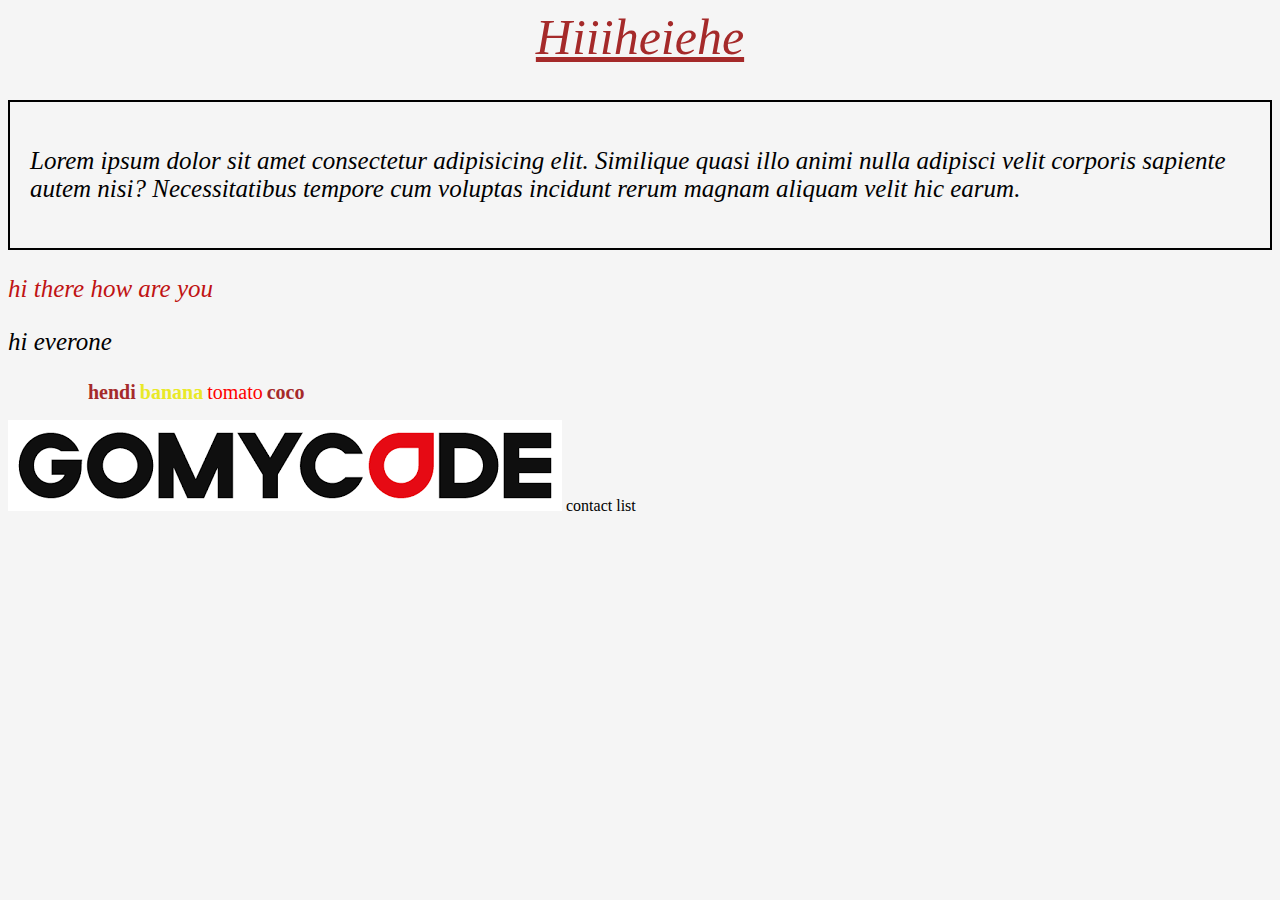
<file: index.html>
<html lang="en">
<head>
    <meta charset="UTF-8">
    <meta name="viewport" content="width=device-width, initial-scale=1.0">
    <link rel="stylesheet" href="style.css">
    <title>first</title>
</head>
<body>
    <h1>hiiiheiehe</h1>
    <section>
        <p>Lorem ipsum dolor sit amet consectetur adipisicing elit. Similique quasi illo animi nulla adipisci velit corporis sapiente autem nisi? Necessitatibus tempore cum voluptas incidunt rerum magnam aliquam velit hic earum.</p>
    </section>
    <p id="p1">hi there how are you</p>
    <p>hi everone</p>
    <ul id="list">
    <ol>
        <li class="hendi">hendi</li>
        <li class="banana">banana</li>
        <li class="tomato">tomato</li>
        <li class="coco">coco</li>
    </ol>
    </ul>
    <a href="https://www.gomycode.com/"> <img src="./img/gmc.png" alt=""></a>
    <a href="./contact.html"> contact</a>
    <a href="#list">list</a>
</body>
</html>
</file>
<file: style.css>
body {
    background-color: whitesmoke;
}

p{
    color: black;
    font-size: 25px;
    font-style: italic;
}
#p1{
    color: rgb(192, 19, 19);
}
.hendi, h1{
    color: brown;
    font-size: 20px;
    font-weight: bold;
}
.banana{
    color: rgb(233, 233, 39);
    font-size: 20px;
    font-weight: bold;
}
.tomato{
    color: red;
    font-size: 20px;

}
.coco{
    font-size: 20px;
    color: brown;
    font-weight: bold;
}
section p{
    font-style: italic;
}
h1{
    font-size: 50px;
    font-weight: lighter;
    text-align: center;
    font-style: italic;
    text-decoration: underline;
    text-transform: capitalize;
}
a{
    text-decoration: none;
    color: inherit;
}
section{
    border-width: 2px;
    border-style: solid;
    padding: 20px;
}
ul li{
    display: inline;
}
input{

}
</file>
